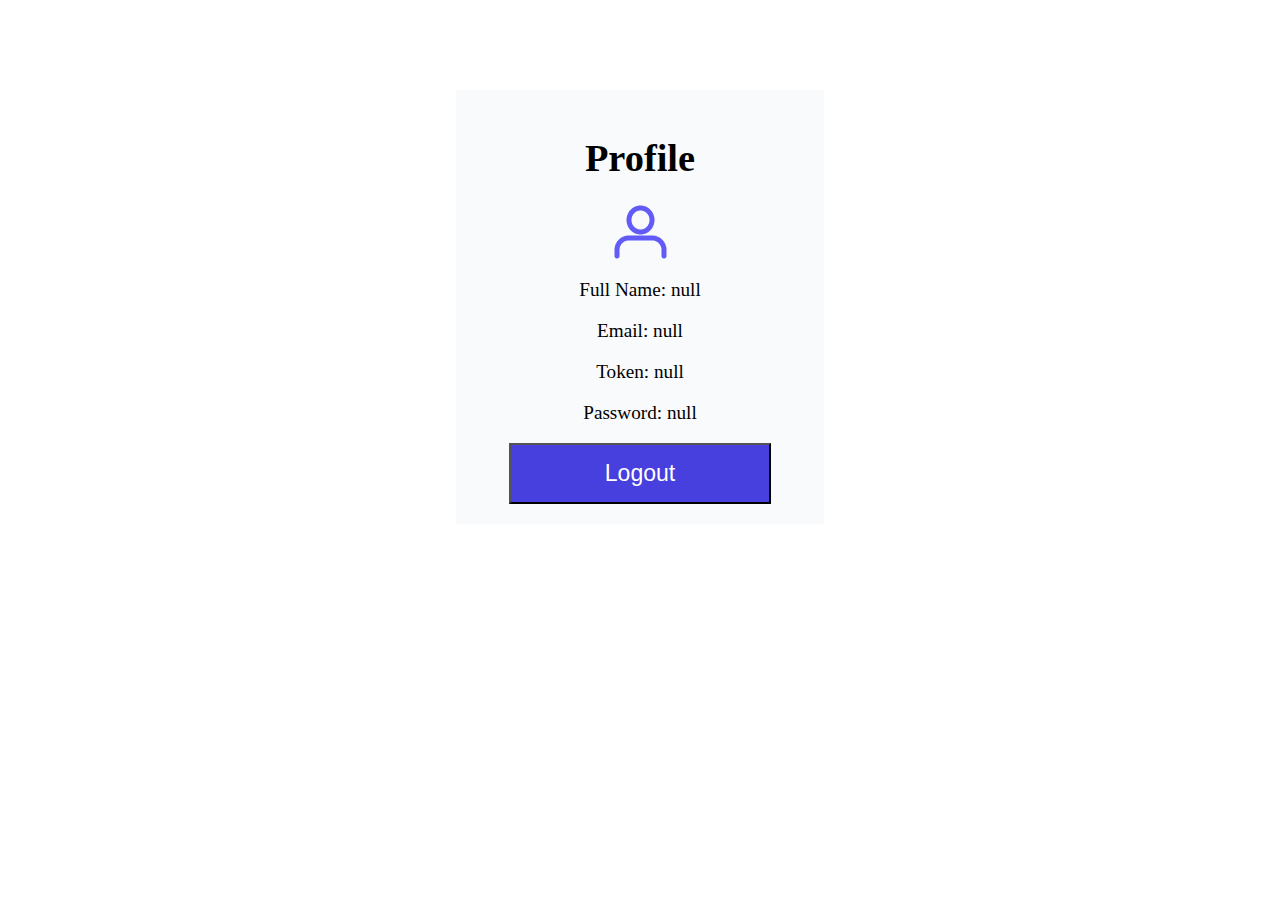
<file: profile.html>
<!DOCTYPE html>
<html lang="en">
<head>
    <meta charset="UTF-8">
    <meta name="viewport" content="width=device-width, initial-scale=1.0">
    <title>User Profile</title>
    <link rel="stylesheet" href="./style.css">
</head>
<body>
    <div class="profile-container">
        <h1>Profile</h1>
        <img src="./Vector.png" alt="" class="imgg">
        <img src="./Vector (1).png" class="imgg" alt="">
        <div id="profile-details">
            
            <!-- Display user details here -->
        </div>
        <button id="logout-btn">Logout</button>
    </div>
    <script src="./profile.js"></script>
</body>
</html>
</file>
<file: style.css>
.signup-container{
    background-color: #f8fafc;
    margin-inline: 35vw;
    margin-top: 10vh;
    padding: 20px;
}
input{
    width: 80%;
    padding: 10px;
    border-radius: 5px;
    margin-bottom: 10px;
}
#btn{
    width:86%;
    background-color: #3f37ddf5;
    height: 45px;
    margin-top: 10px;
    border-radius: 5px;
    color:white;
    border:none;
    font-size: large;
}

/* profile */
.imgg{
    display: flex;
    align-items: center;
    margin: auto;
}
.profile-container{
    background-color: #f8fafc;
    margin-inline: 35vw;
    margin-top: 10vh;
    padding: 20px;
    text-align: center;
    font-size: larger;
}
#logout-btn{
    width: 80%;
    padding: 15px;
    background-color: #3f37ddf5;
    font-size: larger;
    color: white;
}
</file>
